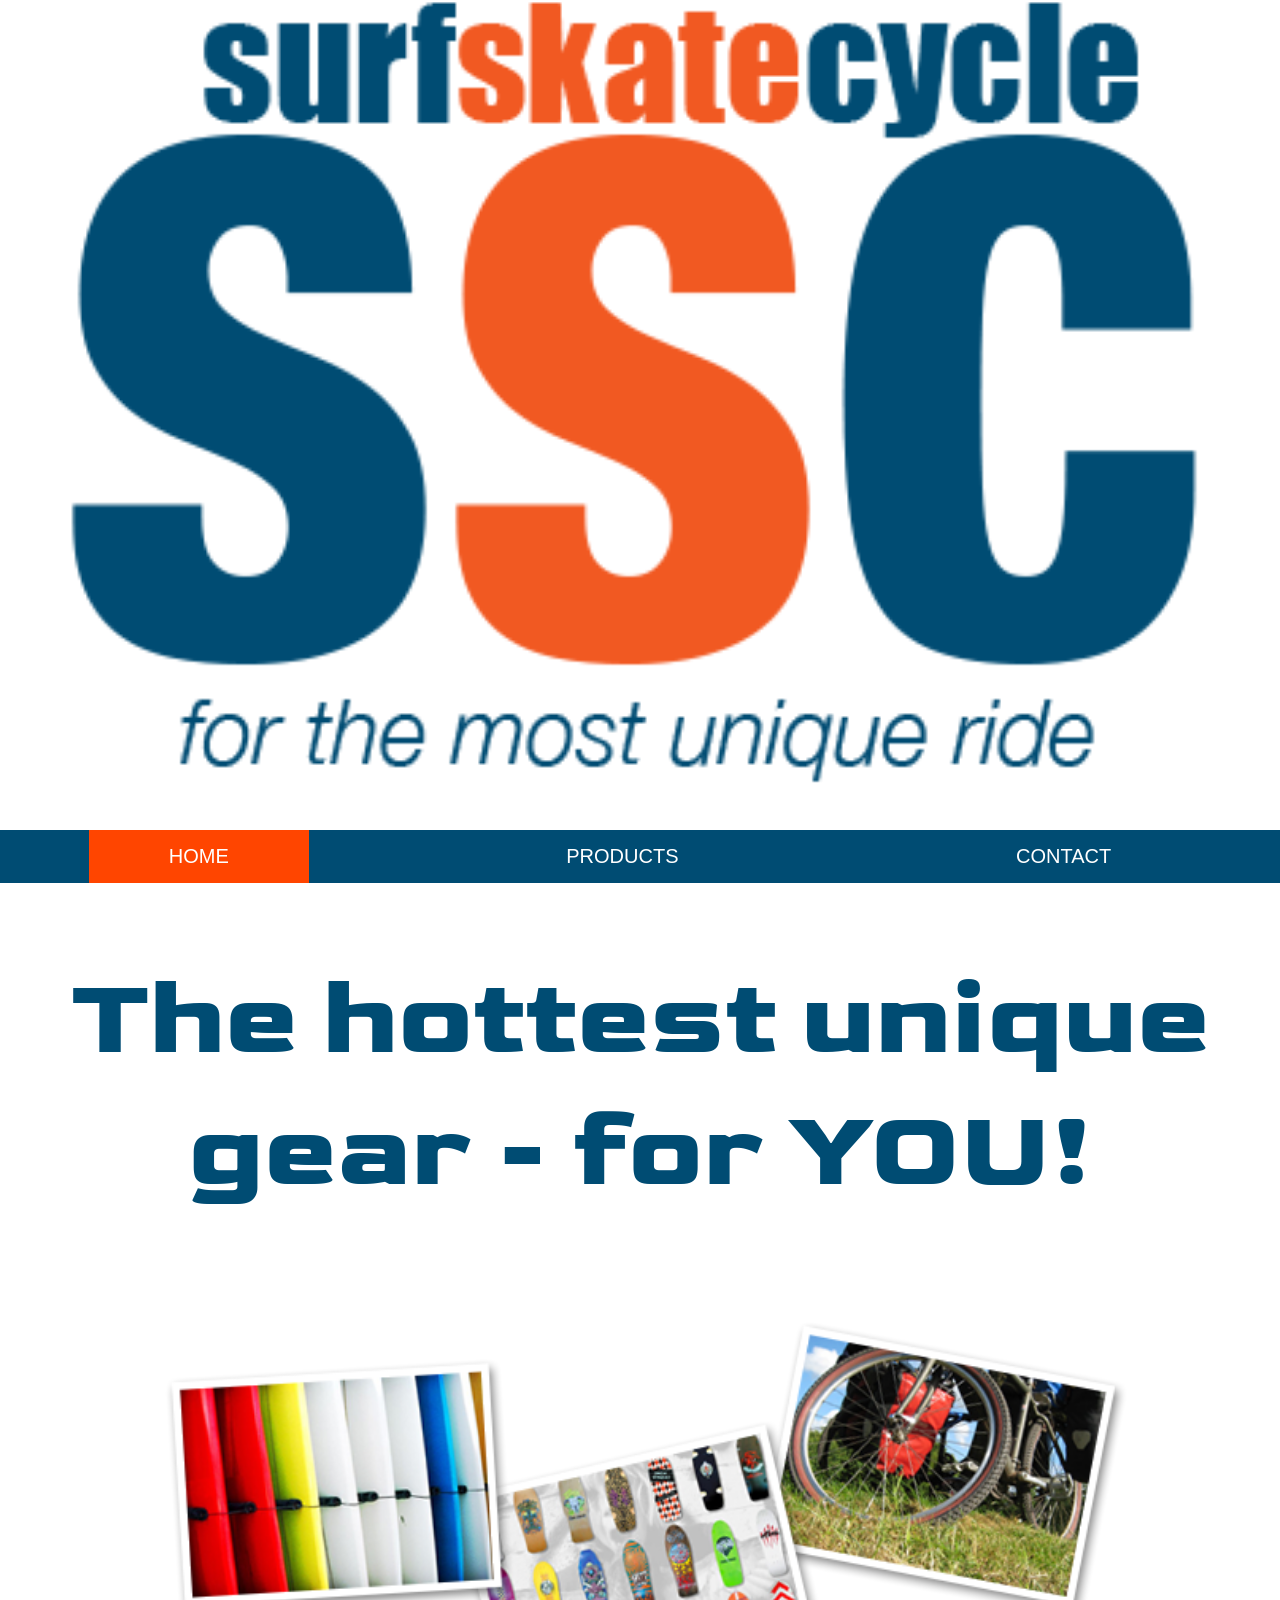
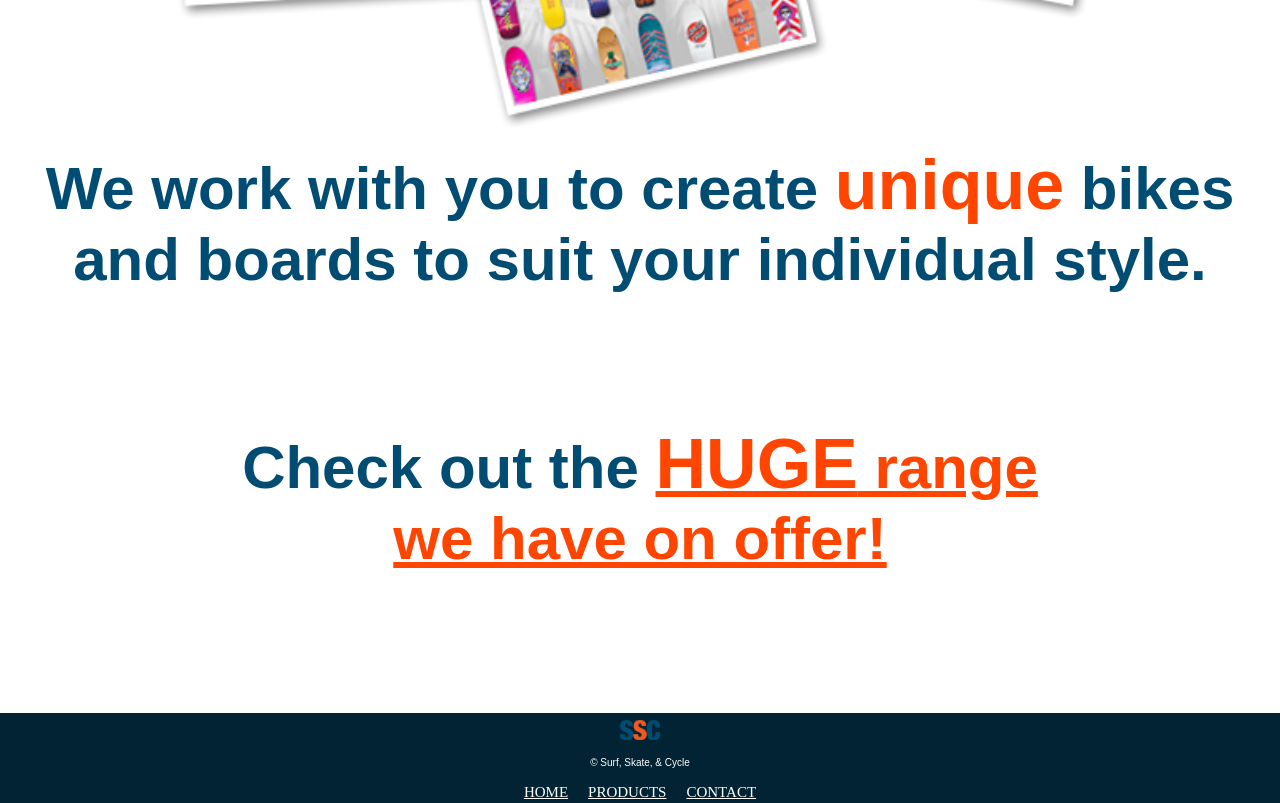
<file: index.html>
<!DOCTYPE html>
<head>
  <meta
  name="description"
  content="Welcome to Surf, Skate, and Cycle!"
  />
  <meta name="author" content="Niyosha Chichgar" />
  <link href="style.css" rel="stylesheet" />
  <title>Surf, Skate, & Cycle - Home</title>
  <link rel="preconnect" href="https://fonts.googleapis.com" />
  <link rel="preconnect" href="https://fonts.gstatic.com" crossorigin />
  <link
    href="https://fonts.googleapis.com/css2?family=Goldman:wght@400;700&family=Raleway:ital,wght@0,100..900;1,100..900&family=Rammetto+One&family=Rubik:ital,wght@0,300..900;1,300..900&family=Slackey&display=swap"
    rel="stylesheet"
  />
</head>

<body>
  <header></header>

  <ul class="navbar">
    <li><a href="index.html" class="current">Home</a></li>
    <li><a href="products.html">Products</a></li>
    <li><a href="contact.html">Contact</a></li>
  </ul>

  <div id="intro-text">
    <h1 class="intro">The hottest unique gear - for YOU!</h1>

    
    <img src="images/hero_image.png" width="1000"/>
    

    <p>
      We work with you to create <span class="span">unique</span> bikes and boards to suit your individual
      style.
    </p>

    <p class="products_link">
      Check out the
      <a href="products.html"><span class="span">HUGE</span> range <br>we have on offer!</a>
    </p>
  
  </div>
  <footer>
    <img src="images/logo_small.png" width="40" height="35"/>
    <p><small>&copy; Surf, Skate, & Cycle</small></p>
    <ul class="footer_links">
      <li><a href="index.html">HOME</a></li>
      <li><a href="products.html">PRODUCTS</a></li>
      <li><a href="contact.html">CONTACT</a></li>
  </footer>
</body>
</file>
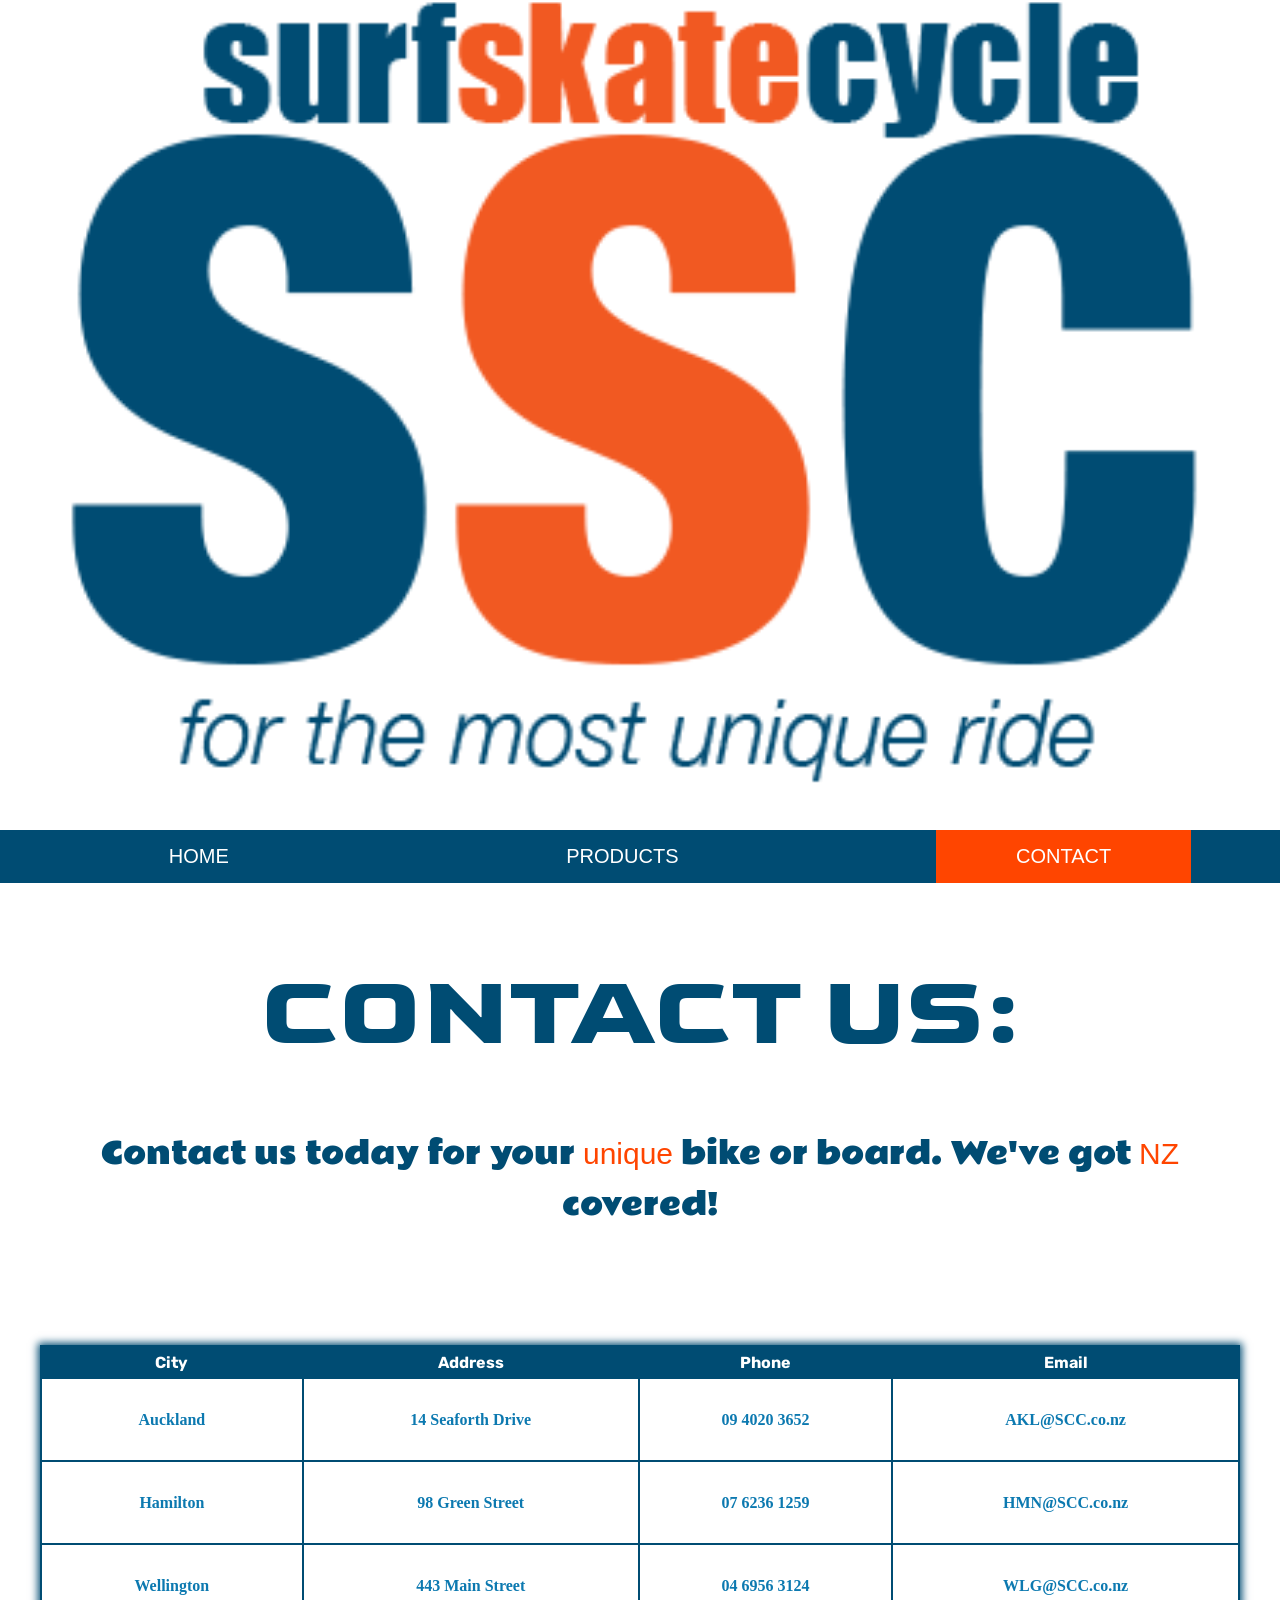
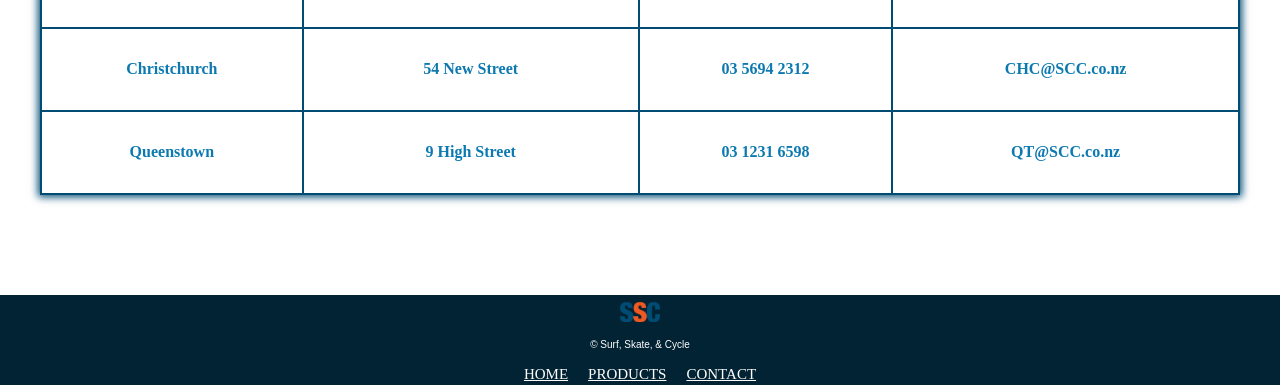
<file: contact.html>
<!DOCTYPE html>
<head>
  <meta
  name="description"
  content="SSC's Contact Information"
  />
  <meta name="author" content="Niyosha Chichgar" />
  <link href="style.css" rel="stylesheet" />
  <title>Surf, Skate, & Cycle - Contact</title>
  <link rel="preconnect" href="https://fonts.googleapis.com" />
  <link rel="preconnect" href="https://fonts.gstatic.com" crossorigin />
  <link
    href="https://fonts.googleapis.com/css2?family=Goldman:wght@400;700&family=Raleway:ital,wght@0,100..900;1,100..900&family=Rammetto+One&family=Rubik:ital,wght@0,300..900;1,300..900&family=Slackey&display=swap"
    rel="stylesheet"
  />
</head>

<body>
  <header></header>

  <ul class="navbar">
    <li><a href="index.html">Home</a></li>
    <li><a href="products.html">Products</a></li>
    <li><a href="contact.html" class="current">Contact</a></li>
  </ul>

  <h1 class="contact_title">CONTACT US:</h1>
  <p class="contact_p">Contact us today for your <span>unique</span> bike or board. We've got <span>NZ</span> covered!</p>
  <!-- Table of Contact Info -->
  <table>
    <thead>
      <tr>
        <th>City</th>
        <th>Address</th>
        <th>Phone</th>
        <th>Email</th>
      </tr>
    </thead>
    <tr>
      <td>Auckland</td>
      <td>14 Seaforth Drive</td>
      <td>09 4020 3652</td>
      <td>AKL@SCC.co.nz</td>
    </tr>
    <tr>
      <td>Hamilton</td>
      <td>98 Green Street</td>
      <td>07 6236 1259</td>
      <td>HMN@SCC.co.nz</td>
    </tr>
    <tr>
      <td>Wellington</td>
      <td>443 Main Street</td>
      <td>04 6956 3124</td>
      <td>WLG@SCC.co.nz</td>
    </tr>
    <tr>
      <td>Christchurch</td>
      <td>54 New Street</td>
      <td>03 5694 2312</td>
      <td>CHC@SCC.co.nz</td>
    </tr>
    <tr>
      <td>Queenstown</td>
      <td>9 High Street</td>
      <td>03 1231 6598</td>
      <td>QT@SCC.co.nz</td>
    </tr>
  </table>

  <footer>
    <img src="images/logo_small.png" width="40" height="35"/>
    <p><small>&copy; Surf, Skate, & Cycle</small></p>
    <ul class="footer_links">
      <li><a href="index.html">HOME</a></li>
      <li><a href="products.html">PRODUCTS</a></li>
      <li><a href="contact.html">CONTACT</a></li>
  </footer>
</body>
</file>
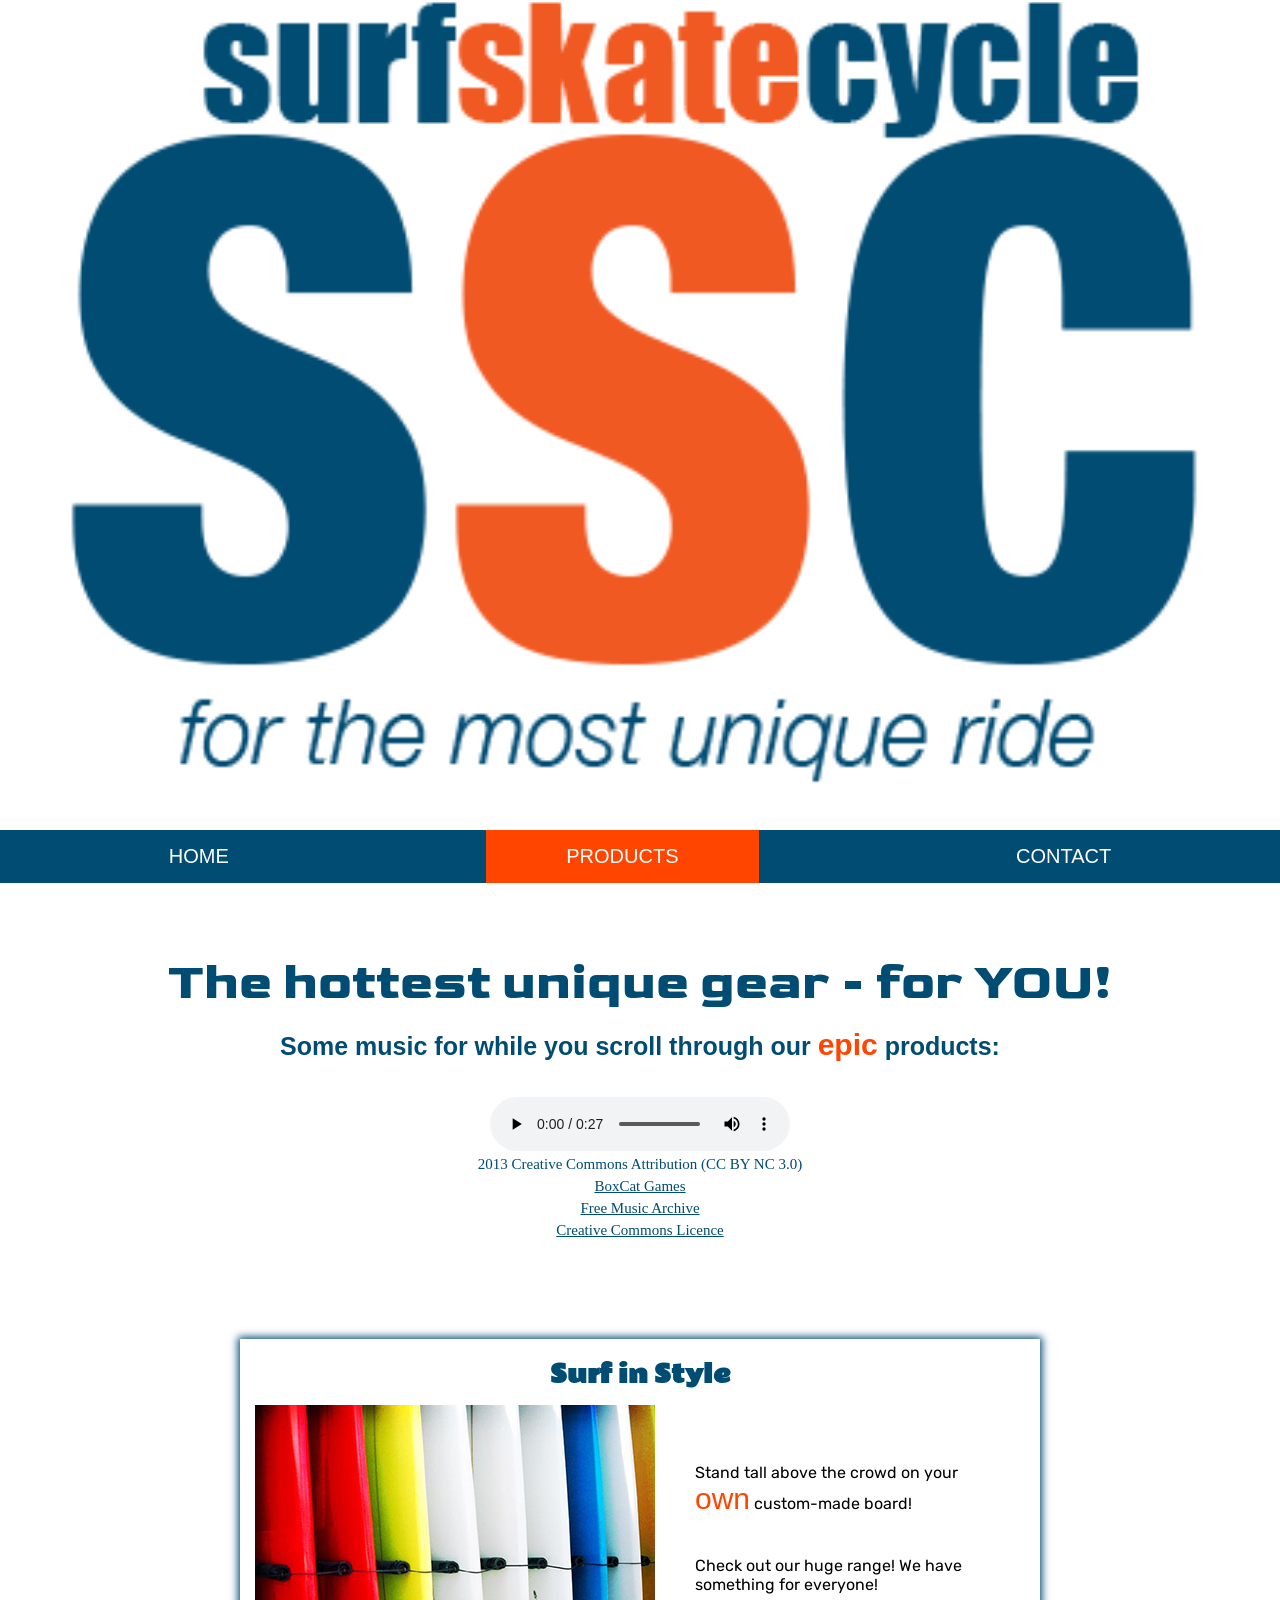
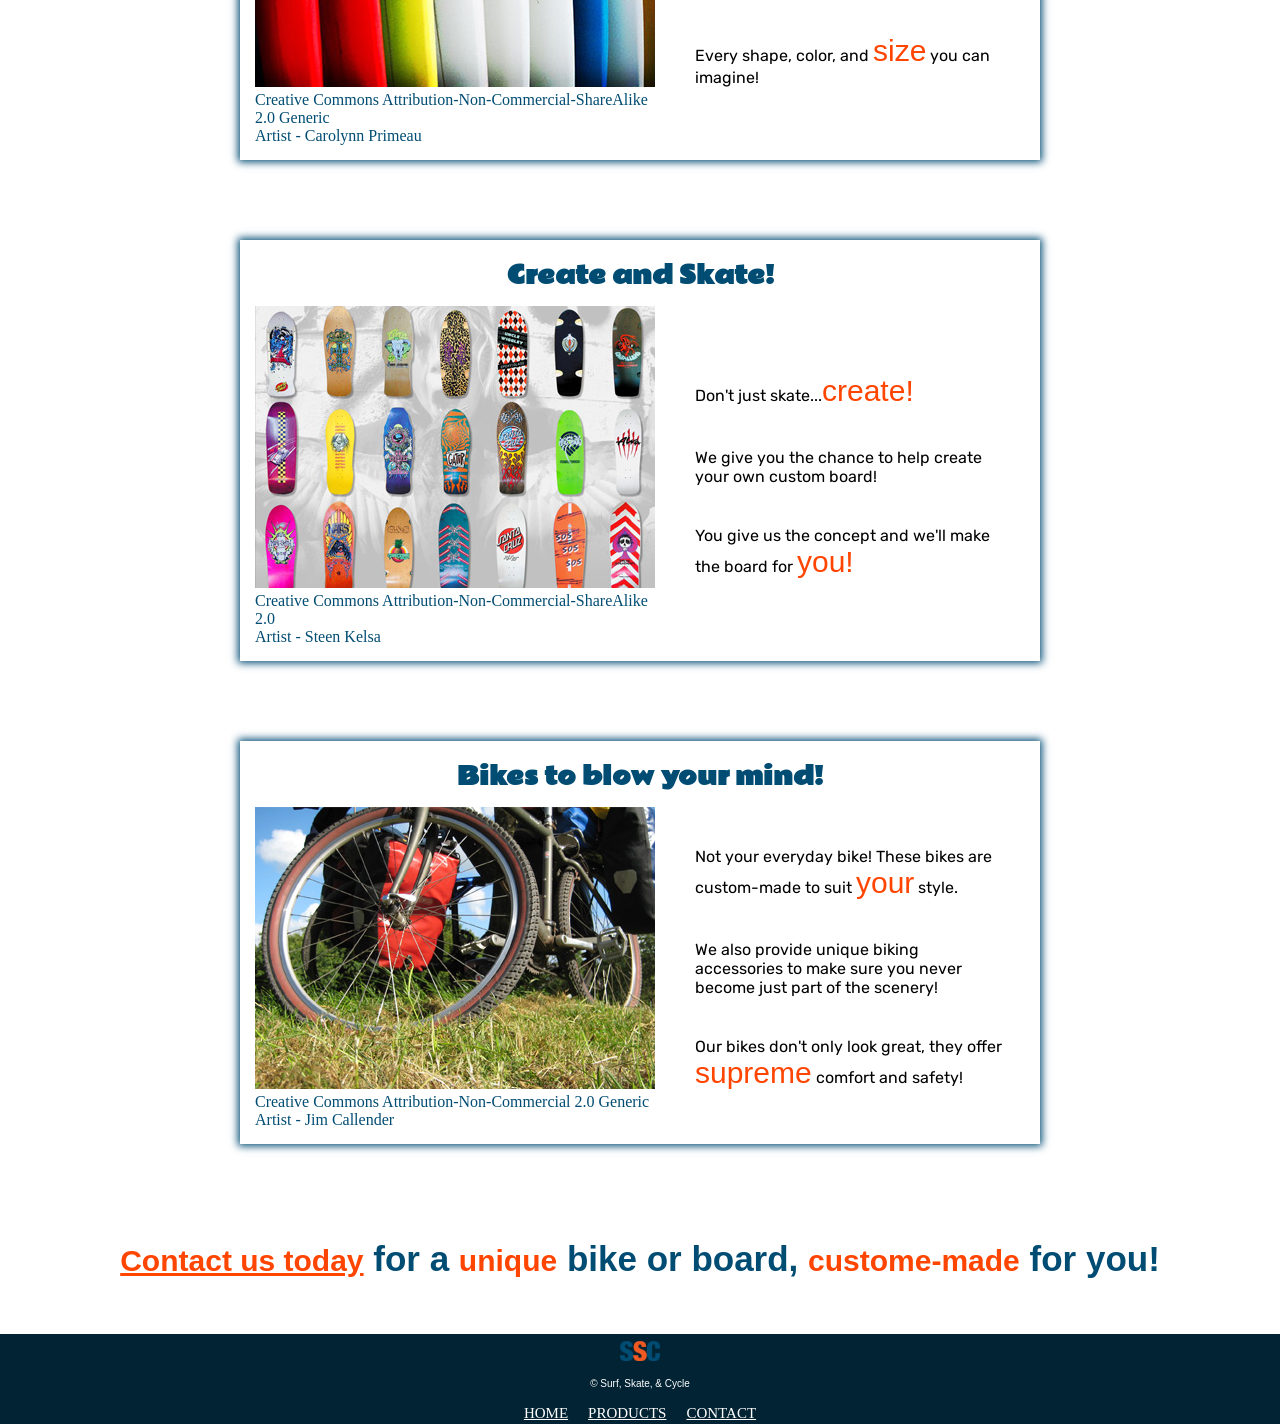
<file: products.html>
<!DOCTYPE html>
<head>
  <meta
  name="description"
  content="SSC's products and options"
  />
  <meta name="author" content="Niyosha Chichgar" />
  <link href="style.css" rel="stylesheet" />
  <title>Surf, Skate, & Cycle - Products</title>
  <link rel="preconnect" href="https://fonts.googleapis.com">
<link rel="preconnect" href="https://fonts.gstatic.com" crossorigin>
<link href="https://fonts.googleapis.com/css2?family=Goldman:wght@400;700&family=Raleway:ital,wght@0,100..900;1,100..900&family=Rammetto+One&family=Rubik:ital,wght@0,300..900;1,300..900&family=Slackey&display=swap" rel="stylesheet">

</head>

<body>
  <header></header>

  <ul class="navbar">
    <li><a href="index.html">Home</a></li>
    <li><a href="products.html" class="current">Products</a></li>
    <li><a href="contact.html">Contact</a></li>
  </ul>
  <!-- Heading -->
  <h1>The hottest unique gear - for YOU!</h1>

  <!-- Audio Source -->

  <p class="audio_p">Some music for while you scroll through our <span>epic</span> products:</p>
  
  <div id="audio">
    <audio controls preload="metadata">
      <source
        src="audio/epic_song.mp3"
        type="audio/mpeg"
      />
      <source
        src="audio/epic_song.ogg"
        type="audio/ogg"
      />
      Sorry, your browser does not support the audio tag
    </audio>
    <figcaption>2013 Creative Commons Attribution (CC BY NC 3.0)</figcaption>
    <figcaption><a href="http://box-cat.com">BoxCat Games</a></figcaption>
    <figcaption><a href="http://freemusicarchive.org">Free Music Archive</a></figcaption>
    <figcaption><a href="https://creativecommons.org/licenses/by/3.0/">Creative Commons Licence</a></figcaption>
  </div>
  <!-- Sub-heading 1 -->
  <section>
  <div id="sub_head_1">
    <h2>Surf in Style</h2>
      <div id="sub_head_1_content">
        <div id="img_attr">
          <img src="images/surf.jpg" alt="Surfboards" />
          <figcaption>Creative Commons Attribution-Non-Commercial-ShareAlike 2.0 Generic</figcaption>
          <figcaption>Artist - Carolynn Primeau</figcaption>
        </div>
          <ul>
           <li>Stand tall above the crowd on your <span>own</span> custom-made board!</li>
           <li>Check out our huge range! We have something for everyone!</li>
           <li>Every shape, color, and <span>size</span> you can imagine!</li>
          </ul>
      </div>
    </div>
  <section>

  <!-- Sub-heading 2 -->
  <section>
    <div id="sub_head_2">
      <h2>Create and Skate!</h2>
      <div id="sub_head_2_content">
        <div id="img_attr">
        <img src="images/skate.jpg" alt="Skateboards" />
        <figcaption>Creative Commons Attribution-Non-Commercial-ShareAlike 2.0</figcaption>
        <figcaption>Artist - Steen Kelsa</figcaption>
      </div>
        <ul>
          <li>Don't just skate...<span>create!</span></li>
          <li>We give you the chance to help create your own custom board!</li>
          <li>You give us the concept and we'll make the board for <span>you!</span></li>
        </ul>
      </div>
    </div>
  </section>

  <!-- Sub-heading 2 -->

  <section>
    <div id="sub_head_3">
      <h2>Bikes to blow your mind!</h2>
      <div id="sub_head_3_content">
        <div id="img_attr">
        <img src="images/cycle.jpg" alt="Bicycles" />
        <figcaption>Creative Commons Attribution-Non-Commercial 2.0 Generic</figcaption>
        <figcaption>Artist - Jim Callender</figcaption>
      </div>
        <ul>
          <li>Not your everyday bike! These bikes are custom-made to suit <span>your</span> style.</li>
          <li>We also provide unique biking accessories to make sure you never become just part of the scenery!</li>
          <li>Our bikes don't only look great, they offer <span>supreme</span> comfort and safety!</li>
        </ul>
      </div>
    </div>
  </section>


<p class="contact_link"><a href="contact.html"><span>Contact us today</span></a> for a <span>unique</span> bike or board, <span>custome-made</span> for you!</p>


<footer>
  <img src="images/logo_small.png" width="40" height="25"/>
  <p><small>&copy; Surf, Skate, & Cycle</small></p>
  <ul class="footer_links">
    <li><a href="index.html">HOME</a></li>
    <li><a href="products.html">PRODUCTS</a></li>
    <li><a href="contact.html">CONTACT</a></li>
</footer>

</body>
</file>
<file: style.css>
/* default */
*,
*::before,
*:after {
  box-sizing: border-box;
  margin: 0;
  padding: 0;
}

/* Header Properties */
header {
  width: 1200px;
  height: 790px;
  background: url(images/logo.png) no-repeat;
  background-position: center;
  background-size: cover;
  margin: auto;
}

/* Default Text & Img Properties */
h1,
h2,
h3,
p {
  font-family: sans-serif;
  color: #004c73;
  text-align: center;
}

h1 {
  padding-top: 30px;
  font-size: 50px;
  font-family: "Goldman", sans-serif;
}

h2 {
  padding-bottom: 10px;
  font-family: "Rammetto One", sans-serif;
}

p {
  padding: 15px;
}

span {
  font-family: "Slackey", sans-serif;
  color: orangered;
  font-size: 30px;
}

figcaption {
  color: #004c73;
}

figcaption a {
  color: #004c73;
}
/* Navbar Properties */
.navbar {
  display: flex;
  justify-content: space-around;
  align-items: center;
  background-color: #004c73;
  margin: 40px auto 40px auto;
  width: 100%;
  height: 100%;
}

.navbar a {
  text-decoration: none;
  font-size: 20px;
  font-family: sans-serif;
  text-transform: uppercase;
  color: white;
  padding: 15px 80px;
  display: block;
}

.navbar a:hover {
  color: white;
  background-color: #0c79b0;
}

.navbar li {
  list-style: none;
}

.current {
  color: white;
  background-color: orangered;
}

/* Home Page */
#intro-text {
  display: flex;
  justify-content: center;
  align-items: center;
  flex-direction: column;
  gap: auto;
  font-size: 60px;
  font-family: "Rammetto One", sans-serif;
  font-weight: bold;
  gap: auto;
  margin-bottom: 25px;
  color: #022333;
}

.intro {
  font-size: 110px;
  margin-bottom: 100px;
}

/* Span Class is used for the span elements on the home page only */
.span {
  font-family: "Slackey", sans-serif;
  color: orangered;
  font-size: 70px;
}

.products_link {
  margin: 100px auto;
}

.products_link a {
  color: orangered;
}

/* Products Page */

.img_attr {
  display: flex;
  justify-content: left;
  text-align: center;
  flex-direction: column;
  font-size: 5px;
}

/* Audio */
#audio {
  display: flex;
  justify-content: center;
  align-items: center;
  padding: 20px;
  flex-direction: column;
  font-size: 15px;
  gap: 5px;
}

.audio_p {
  font-weight: bold;
  font-size: 25px;
}

/* Sub-Head 1 */
#sub_head_1 {
  display: flex;
  justify-content: center;
  align-items: center;
  flex-direction: column;
  margin: 80px auto;
  padding: 15px;
  width: 800px;
  height: auto;
  box-shadow: 0px 0px 8px 2px #004c73;
}

#sub_head_1_content {
  display: flex;
  justify-content: center;
  align-items: center;
  gap: 20px;
  list-style-type: none;
}

#sub_head_1_content li {
  list-style-type: none;
  padding: 20px;
  font-family: "Rubik", sans-serif;
}

/* Sub-Head 2 */
#sub_head_2 {
  display: flex;
  justify-content: center;
  align-items: center;
  flex-direction: column;
  margin: 80px auto;
  padding: 15px;
  width: 800px;
  height: auto;
  box-shadow: 0px 0px 8px 2px #004c73;
}

#sub_head_2_content {
  display: flex;
  justify-content: center;
  align-items: center;
  gap: 20px;
  list-style-type: none;
}

#sub_head_2_content li {
  list-style-type: none;
  padding: 20px;
  font-family: "Rubik", sans-serif;
}

/* Sub-Head 3 */
#sub_head_3 {
  display: flex;
  justify-content: center;
  align-items: center;
  flex-direction: column;
  margin: 80px auto;
  padding: 15px;
  width: 800px;
  height: auto;
  box-shadow: 0px 0px 8px 2px #004c73;
}

#sub_head_3_content {
  display: flex;
  justify-content: center;
  align-items: center;
  gap: 20px;
  list-style-type: none;
}

#sub_head_3_content li {
  list-style-type: none;
  padding: 20px;
  font-family: "Rubik", sans-serif;
}

.contact_link {
  font-size: 35px;
  font-weight: bold;
  margin-bottom: 40px;
}

.contact_link a {
  color: orangered;
  font-weight: bold;
  margin-bottom: 40px;
}

/* Contact Page */

.contact_title {
  font-size: 100px;
}

.contact_p {
  margin: 40px;
  font-family: "Rammetto One", sans-serif;
  font-size: 30px;
}

table {
  background-color: #004c73;
  box-shadow: 0px 0px 8px 2px #004c73;
  margin: 100px auto 100px auto;
  width: 1200px;
  height: 450px;
}

thead {
  height: 30px;
  color: white;
  font-family: "Rubik", sans-serif;
}

td {
  padding: 6px;
  background-color: white;
  text-align: center;
  color: #0c79b0;
  font-weight: bold;
}

/* Footer */
footer {
  display: flex;
  justify-content: center;
  align-items: center;
  flex-direction: column;
  padding-top: 25px;
  margin-top: auto;
  padding-bottom: 20px;
  width: 100%;
  background-color: #022333;
  height: 80px;
  background-size: auto;
  font-size: 12px;
  text-decoration: none;
  min-height: 10vh;
  box-shadow: none;
}

small {
  color: white;
}

.footer_links {
  display: flex;
  justify-content: center;
  align-items: center;
  gap: 20px;
  list-style-type: none;
  margin-top: auto;
  font-size: 15px;
}

.footer_links a {
  color: white;
}
</file>
